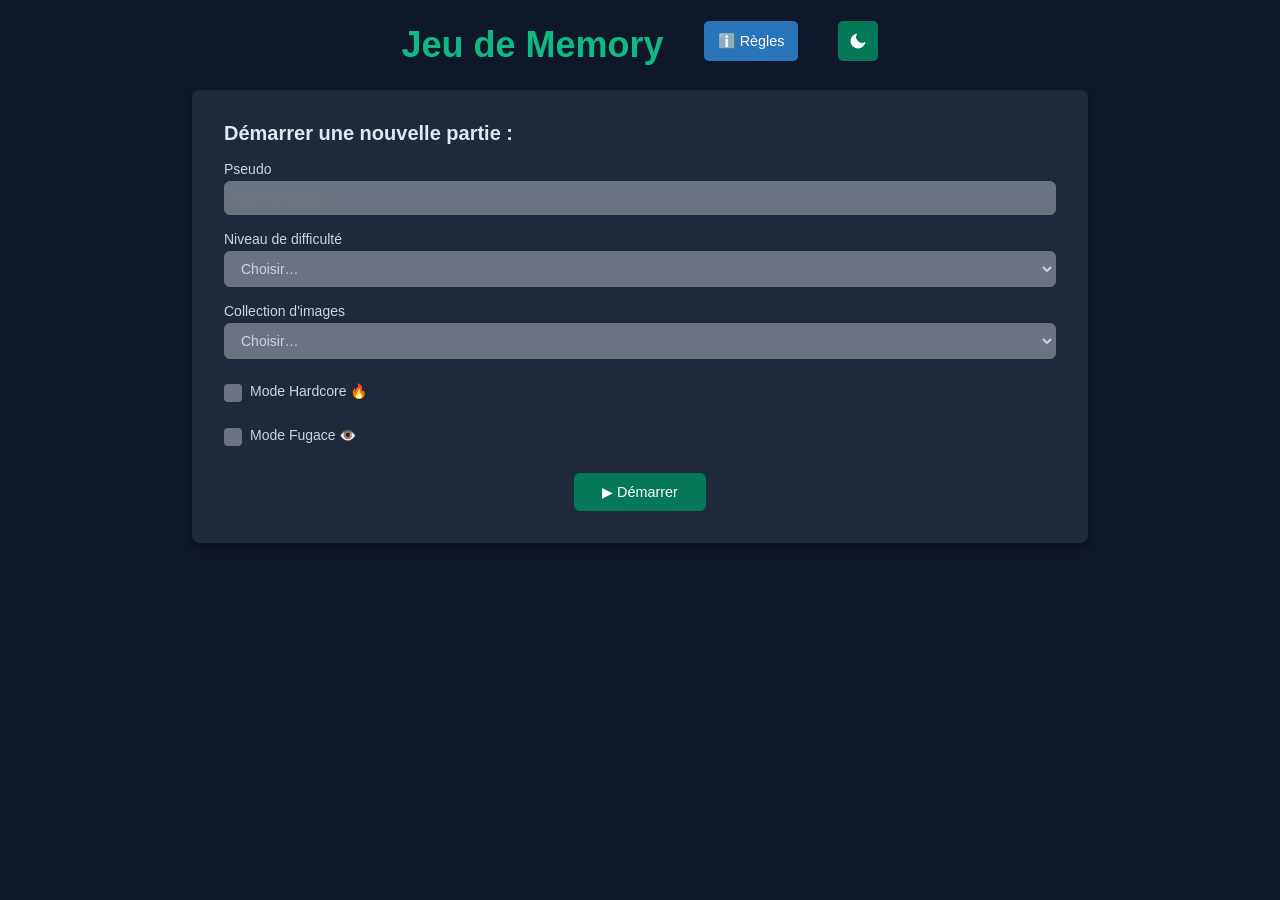
<file: index.html>
<!DOCTYPE html>
<html lang="fr">
<head>
    <meta charset="UTF-8" />
    <meta name="viewport" content="width=device-width, initial-scale=1.0"/>
    <title>Jeu de Memory</title>
    <link rel="stylesheet" href="css/style.css" />
</head>
<body>

<!-- ── En-tête ── -->
<header class="header">
    <h1>Jeu de Memory</h1>

    <!-- Bouton Information -->
    <button id="btn-info" class="btn-info">
        ℹ️ Règles
    </button>

    <!-- Bouton thème -->
    <button id="btn-theme" class="btn-theme">
        <svg id="icon-moon" xmlns="http://www.w3.org/2000/svg" width="20" height="20"
             fill="currentColor" viewBox="0 0 24 24">
            <path d="M21 12.79A9 9 0 1 1 11.21 3a7 7 0 0 0 9.79 9.79z"/>
        </svg>
        <svg id="icon-sun" xmlns="http://www.w3.org/2000/svg" width="20" height="20"
             fill="currentColor" viewBox="0 0 16 16">
            <path d="M8 11a3 3 0 1 1 0-6 3 3 0 0 1 0 6zm0 1a4 4 0 1 0 0-8 4 4 0 0 0 0 8zM8 0a.5.5 0 0 1 .5.5v2a.5.5 0 0 1-1 0v-2A.5.5 0 0 1 8 0zm0 13a.5.5 0 0 1 .5.5v2a.5.5 0 0 1-1 0v-2A.5.5 0 0 1 8 13zm8-5a.5.5 0 0 1-.5.5h-2a.5.5 0 0 1 0-1h2a.5.5 0 0 1 .5.5zM3 8a.5.5 0 0 1-.5.5h-2a.5.5 0 0 1 0-1h2A.5.5 0 0 1 3 8zm10.657-5.657a.5.5 0 0 1 0 .707l-1.414 1.415a.5.5 0 1 1-.707-.708l1.414-1.414a.5.5 0 0 1 .707 0zm-9.193 9.193a.5.5 0 0 1 0 .707L3.05 13.657a.5.5 0 0 1-.707-.707l1.414-1.414a.5.5 0 0 1 .707 0zm9.193 2.121a.5.5 0 0 1-.707 0l-1.414-1.414a.5.5 0 0 1 .707-.707l1.414 1.414a.5.5 0 0 1 0 .707zM4.464 4.465a.5.5 0 0 1-.707 0L2.343 3.05a.5.5 0 1 1 .707-.707l1.414 1.414a.5.5 0 0 1 0 .707z"/>
        </svg>
    </button>
</header>

<!-- ── Formulaire de démarrage ── -->
<section class="setup-form" id="setupPanel">
    <h2>Démarrer une nouvelle partie :</h2>
    <form class="game-form" id="gameForm">

        <div>
            <label for="PlayerName">Pseudo</label>
            <input type="text" id="PlayerName" name="pseudo"
                   placeholder="Votre pseudo…" required minlength="2" maxlength="50"/>
        </div>

        <div>
            <label for="DifficultyValue">Niveau de difficulté</label>
            <select id="DifficultyValue" name="difficulty" required>
                <option value="" disabled selected>Choisir…</option>
                <option value="1">Facile — 8 cartes (4 paires)</option>
                <option value="2">Moyen — 16 cartes (8 paires)</option>
                <option value="3">Difficile — 20 cartes (10 paires)</option>
            </select>
        </div>

        <div>
            <label for="ImageValue">Collection d'images</label>
            <select id="ImageValue" name="theme" required>
                <option value="" disabled selected>Choisir…</option>
                <option value="animals">Animaux 🐾</option>
                <option value="cars">Voitures 🚗</option>
                <option value="fruits">Fruits 🍎</option>
            </select>
        </div>

        <!-- Mode Hardcore -->
        <div class="hardcore-container">
            <input type="checkbox" id="HardcoreMode" class="hardcore-checkbox">
            <label for="HardcoreMode" class="hardcore-label">Mode Hardcore 🔥</label>
        </div>

        <!-- Mode Fugace -->
        <div class="fugace-container">
            <input type="checkbox" id="FugaceMode" class="fugace-checkbox">
            <label for="FugaceMode" class="fugace-label">Mode Fugace 👁️</label>
        </div>

        <div class="btn-container">
            <button type="submit" class="btn-start" id="startButton">▶ Démarrer</button>
        </div>

    </form>
</section>

<!-- ── Zone de jeu ── -->
<section class="game-area hidden" id="gamePanel">

    <div class="game-area-header">
        <h2 id="playerLabel">Joueur</h2>
        <span class="game-timer" id="gameTimer">00:00</span>
        <span class="pairs-counter" id="pairsCounter">Paires : 0 / 0</span>
        <button id="pauseButton" class="btn-pause">⏸ Pause</button>
        <button id="abandon">⛔ Abandonner</button>
    </div>

    <!-- Plateau + overlays superposés -->
    <div class="game-board-wrapper">
        <div class="game-board" id="gameBoard"></div>

        <!-- Overlay pause -->
        <div class="pause-overlay hidden" id="pauseOverlay">
            <div class="pause-overlay-content">
                <span class="pause-icon">⏸</span>
                <p>Partie en pause</p>
                <p class="pause-hint">Cliquez sur "Reprendre" pour continuer</p>
            </div>
        </div>

        <!-- Overlay fugace -->
        <div class="fugace-overlay hidden" id="fugaceOverlay">
            <div class="fugace-overlay-content">
                <p class="fugace-countdown" id="fugaceCountdown">3</p>
                <p class="fugace-hint">Mémorisez les cartes !</p>
            </div>
        </div>
    </div>

</section>

<!-- ── Modale de fin de partie ── -->
<div class="modal-overlay hidden" id="endModal">
    <div class="modal-box">
        <div class="modal-icon" id="modalIcon">🎉</div>
        <h2 class="modal-title" id="modalTitle">Partie terminée !</h2>
        <p class="modal-body" id="modalBody"></p>
        <button class="btn-start" id="modalRestart">↺ Rejouer</button>
    </div>
</div>

<!-- ── Modale Information ── -->
<div class="modal-overlay hidden" id="infoModal">
    <div class="modal-box info-modal-box">
        <h2 class="info-modal-title">ℹ️ Comment jouer ?</h2>
        <div class="info-modal-body">
            <h3>🎯 Objectif</h3>
            <p>Retrouvez toutes les paires de cartes identiques avant la fin du temps imparti.</p>

            <h3>🕹️ Déroulement</h3>
            <ul>
                <li>Cliquez sur une carte pour la retourner.</li>
                <li>Retournez une seconde carte : si les deux images sont identiques, la paire est trouvée !</li>
                <li>Sinon, les cartes se retournent face cachée après un court instant.</li>
                <li>Trouvez toutes les paires avant que le temps ne soit écoulé.</li>
            </ul>

            <h3>⚙️ Niveaux</h3>
            <ul>
                <li><strong>Facile</strong> — 4 paires, 30 secondes</li>
                <li><strong>Moyen</strong> — 8 paires, 45 secondes</li>
                <li><strong>Difficile</strong> — 10 paires, 60 secondes</li>
            </ul>

            <h3>🔥 Mode Hardcore</h3>
            <p>Toutes les 2 tentatives, deux cartes non trouvées s'échangent aléatoirement de place !</p>

            <h3>👁️ Mode Fugace</h3>
            <p>Toutes les cartes sont révélées pendant 3 secondes au début. Mémorisez-les bien, car la moindre erreur met fin à la partie !</p>
        </div>
        <button class="btn-start" id="closeInfoModal">✕ Fermer</button>
    </div>
</div>

<script type="module" src="js/app.js"></script>
</body>
</html>
</file>
<file: css/style.css>
/* ── Variables de couleurs ── */
:root {
    --color-bg-page:       oklch(0.208 0.04 265.755);
    --color-bg-panel:      oklch(0.279 0.037 260.031);
    --color-bg-input:      oklch(0.551 0.023 264.364);
    --color-bg-card-front: oklch(0.372 0.039 257.287);
    --color-bg-card-back:  oklch(1 0 89.876);

    --color-border-input:       oklch(0.551 0.023 264.364);
    --color-border-input-focus: oklch(0.872 0.009 258.338);
    --color-border-card:        oklch(0.446 0.037 257.281);

    --color-btn-theme: #6c757d;

    --color-text-title:   oklch(0.696 0.149 162.48);
    --color-text-heading: oklch(0.929 0.013 255.508);
    --color-text-label:   oklch(0.869 0.02 252.894);
    --color-text-input:   oklch(0.869 0.02 252.894);
    --color-text-white:   oklch(1 0 89.876);
    --color-text-white-theme: #222222;

    --color-btn-primary:       oklch(0.508 0.105 165.612);
    --color-btn-primary-hover: oklch(0.596 0.127 163.225);
    --color-btn-danger:        oklch(0.577 0.215 27.325);
    --color-btn-danger-hover:  oklch(0.505 0.19 27.518);

    --color-timer:               oklch(0.773 0.153 163.223);
    --color-card-matched-border: oklch(0.696 0.149 162.48);
    --color-card-matched-glow:   oklch(0.696 0.149 162.48 / 0.35);
}

.light {
    --color-bg-page:   #f5f5f5;
    --color-bg-panel:  #ffffff;
    --color-bg-input:  #eeeeee;
    --color-bg-card-front: #dcdcdc;
    --color-bg-card-back:  #ffffff;

    --color-border-input:       #cccccc;
    --color-border-input-focus: #999999;
    --color-border-card:        #bbbbbb;

    --color-btn-theme: #d6d6d6;

    --color-text-title:   #222222;
    --color-text-heading: #333333;
    --color-text-label:   #444444;
    --color-text-input:   #222222;
    --color-text-white:   #ffffff;
    --color-text-white-theme: #ffffff;

    --color-btn-primary:       #10b981;
    --color-btn-primary-hover: #059669;
    --color-btn-danger:        #ef4444;
    --color-btn-danger-hover:  #dc2626;

    --color-timer: #059669;

    --color-card-matched-border: #10b981;
    --color-card-matched-glow:   rgba(16, 185, 129, 0.35);
}

/* ── Reset & base ── */
*, *::before, *::after { box-sizing: border-box; margin: 0; padding: 0; }

body {
    display: flex;
    flex-direction: column;
    align-items: center;
    min-height: 100vh;
    background-color: var(--color-bg-page);
    padding: 1rem;
    font-family: sans-serif;
}

/* ── Header ── */
.header {
    display: flex;
    gap: 40px;
    align-items: center;
}

header h1 {
    font-size: 2.25rem;
    font-weight: 700;
    color: var(--color-text-title);
    text-align: center;
    margin-top: 0.5rem;
}

/* ── Bouton thème (SVG lune/soleil) ── */
.btn-theme {
    display: flex;
    align-items: center;
    justify-content: center;
    background-color: var(--color-btn-primary);
    width: 40px;
    height: 40px;
    border-radius: 5px;
    cursor: pointer;
    border: none;
    color: white;
}

.btn-theme:hover {
    background-color: var(--color-btn-primary-hover);
}

/* Par défaut (mode sombre) : lune visible, soleil caché */
#icon-sun  { display: none; }
#icon-moon { display: block; }

/* Mode clair : soleil visible, lune cachée */
body.light #icon-sun  { display: block; }
body.light #icon-moon { display: none; }

/* ── Setup panel ── */
.setup-form {
    margin-top: 1.5rem;
    padding: 2rem;
    background-color: var(--color-bg-panel);
    border-radius: 0.5rem;
    box-shadow: 0 4px 6px rgba(0,0,0,0.3);
    width: 100%;
    max-width: 56rem;
}

.setup-form h2 {
    font-size: 1.25rem;
    font-weight: 600;
    margin-bottom: 1rem;
    color: var(--color-text-heading);
}

/* ── Form ── */
.game-form { display: flex; flex-direction: column; gap: 1rem; }

.game-form label {
    display: block;
    font-size: 0.875rem;
    font-weight: 500;
    color: var(--color-text-label);
    margin-bottom: 0.25rem;
}

.game-form input:not([type="checkbox"]),
.game-form select {
    display: block;
    width: 100%;
    padding: 0.5rem 0.75rem;
    border: 1px solid var(--color-border-input);
    border-radius: 0.375rem;
    color: var(--color-text-input);
    background-color: var(--color-bg-input);
    font-size: 0.875rem;
    outline: none;
}

.game-form input:not([type="checkbox"]):focus,
.game-form select:focus {
    border-color: var(--color-border-input-focus);
    box-shadow: 0 0 0 2px var(--color-border-input);
}

.btn-container {
    display: flex;
    justify-content: center;
    margin-top: 10px;
}

/* ── Bouton démarrage ── */
.btn-start {
    color: white;
    height: 38px;
    padding: 0 28px;
    cursor: pointer;
    background-color: var(--color-btn-primary);
    border: none;
    border-radius: 0.375rem;
    font-size: 0.9rem;
    font-weight: 500;
    transition: background-color 0.15s ease, transform 0.1s ease, box-shadow 0.1s ease;
}

.btn-start:hover:not(:disabled) {
    background-color: var(--color-btn-primary-hover);
    transform: translateY(-2px);
    box-shadow: 0 4px 10px rgba(0,0,0,0.25);
}

.btn-start:disabled { opacity: 0.6; cursor: not-allowed; }

/* ── Hardcore Mode Toggle ── */
.hardcore-container {
    display: flex;
    align-items: center;
    gap: 8px;
    margin-top: 8px;
    width: auto;
}

.hardcore-checkbox {
    appearance: none;
    width: 18px;
    height: 18px;
    min-width: 18px;
    flex-shrink: 0;
    border: 2px solid var(--color-border-input);
    border-radius: 4px;
    background-color: var(--color-bg-input);
    cursor: pointer;
    position: relative;
    transition: all 0.2s ease;
}

.hardcore-checkbox:hover { border-color: var(--color-btn-primary); }

.hardcore-checkbox:checked {
    background-color: var(--color-btn-primary);
    border-color: var(--color-btn-primary);
}

.hardcore-checkbox:checked::after {
    content: "✔";
    position: absolute;
    top: -2px;
    left: 2px;
    font-size: 14px;
    color: white;
    font-weight: bold;
}

.hardcore-label {
    font-size: 0.9rem;
    font-weight: 600;
    color: var(--color-text-label);
    cursor: pointer;
}

/* ── Game area ── */
.game-area {
    width: 100%;
    max-width: 56rem;
    margin-top: 2rem;
}

.game-area-header {
    display: flex;
    align-items: center;
    justify-content: space-around;
    flex-wrap: wrap;
    gap: 0.75rem;
    margin-bottom: 1.25rem;
    padding: 0.75rem 1rem;
    background-color: var(--color-bg-panel);
    border-radius: 0.5rem;
    box-shadow: 0 2px 4px rgba(0,0,0,0.25);
}

.game-area-header h2 {
    font-size: 1rem;
    font-weight: 600;
    color: var(--color-text-heading);
}

.pairs-counter {
    font-size: 1rem;
    font-weight: 600;
    color: var(--color-text-title);
}

.game-timer {
    font-size: 1.25rem;
    font-family: monospace;
    color: var(--color-timer);
    letter-spacing: 0.05em;
}

/* ── Bouton Pause ── */
.btn-pause {
    padding: 0.5rem 1rem;
    background-color: oklch(0.6 0.12 250);
    color: white;
    font-weight: 500;
    border: none;
    border-radius: 0.375rem;
    cursor: pointer;
    transition: background-color 0.15s ease;
    font-size: 0.9rem;
}

.btn-pause:hover {
    background-color: oklch(0.5 0.12 250);
}

.light .btn-pause {
    background-color: #6366f1;
}

.light .btn-pause:hover {
    background-color: #4f46e5;
}

/* ── Bouton Abandonner ── */
#abandon {
    padding: 0.5rem 1rem;
    background-color: var(--color-btn-danger);
    color: var(--color-text-white);
    font-weight: 500;
    border: none;
    border-radius: 0.375rem;
    cursor: pointer;
    transition: background-color 0.15s ease;
}

#abandon:hover { background-color: var(--color-btn-danger-hover); }

/* ── Board wrapper (pour positionner l'overlay) ── */
.game-board-wrapper {
    position: relative;
}

/* ── Board ── */
.game-board {
    display: grid;
    gap: 1rem;
    justify-items: center;
    grid-template-columns: repeat(4, 1fr);
}

.game-board.cols-5 { grid-template-columns: repeat(5, 1fr); }

/* ── Overlay de pause ── */
.pause-overlay {
    position: absolute;
    inset: 0;
    background: rgba(0, 0, 0, 0.75);
    backdrop-filter: blur(6px);
    border-radius: 0.5rem;
    display: flex;
    align-items: center;
    justify-content: center;
    z-index: 10;
}

.pause-overlay-content {
    text-align: center;
    color: white;
    display: flex;
    flex-direction: column;
    align-items: center;
    gap: 0.5rem;
}

.pause-icon {
    font-size: 3rem;
    animation: pausePulse 1.5s ease infinite;
}

@keyframes pausePulse {
    0%, 100% { opacity: 1; transform: scale(1); }
    50%       { opacity: 0.5; transform: scale(0.9); }
}

.pause-overlay-content p {
    font-size: 1.5rem;
    font-weight: 700;
}

.pause-hint {
    font-size: 0.9rem !important;
    font-weight: 400 !important;
    opacity: 0.75;
}

/* ── Hidden ── */
.hidden { display: none !important; }

/* ── Cards ── */
.card {
    perspective: 1000px;
    width: 8rem;
    height: 8rem;
    cursor: pointer;
    border-radius: 0.5rem;
    box-shadow: 0 4px 6px rgba(0,0,0,0.3);
    transition: transform 0.15s ease;
}

.card:hover:not(.matched) { transform: translateY(-3px); }

@media (min-width: 768px) {
    .card { width: 10rem; height: 10rem; }
}

.card-inner {
    position: relative;
    width: 100%; height: 100%;
    transition: transform 0.6s cubic-bezier(0.4, 0.2, 0.2, 1);
    transform-style: preserve-3d;
}

.card.flip .card-inner { transform: rotateY(180deg); }

.card-front,
.card-back {
    position: absolute;
    width: 100%; height: 100%;
    backface-visibility: hidden;
    border-radius: 0.5rem;
    overflow: hidden;
}

.card-front {
    background-color: var(--color-bg-card-front);
    border: 2px solid var(--color-border-card);
    display: flex; align-items: center; justify-content: center;
}

.card-back {
    transform: rotateY(180deg);
    background-color: var(--color-bg-card-back);
    display: flex; align-items: center; justify-content: center;
}

.card-front img,
.card-back img {
    width: 100%; height: 100%;
    object-fit: cover;
    border-radius: 0.5rem;
}

/* Carte trouvée */
.card.matched .card-back {
    border: 2px solid var(--color-card-matched-border);
    box-shadow: 0 0 12px var(--color-card-matched-glow);
}

@keyframes matched-pop {
    0%   { transform: rotateY(180deg) scale(1); }
    40%  { transform: rotateY(180deg) scale(1.08); }
    70%  { transform: rotateY(180deg) scale(0.96); }
    100% { transform: rotateY(180deg) scale(1); }
}

.card.matched .card-inner {
    transform: rotateY(180deg);
    animation: matched-pop 0.4s ease 0.3s both;
}

/* ── Hardcore mode animations ── */
.card.shake .card-inner {
    animation: shake 0.4s ease;
}

@keyframes shake {
    0%   { transform: translateX(0); }
    25%  { transform: translateX(-6px); }
    50%  { transform: translateX(6px); }
    75%  { transform: translateX(-6px); }
    100% { transform: translateX(0); }
}

.card.swap {
    animation: swapPulse 0.4s ease;
}

@keyframes swapPulse {
    0%   { transform: scale(1); }
    50%  { transform: scale(1.15); }
    100% { transform: scale(1); }
}

/* ── Mode Fugace checkbox ── */
.fugace-container {
    display: flex;
    align-items: center;
    gap: 8px;
    margin-top: 8px;
}

.fugace-checkbox {
    appearance: none;
    width: 18px;
    height: 18px;
    min-width: 18px;
    flex-shrink: 0;
    border: 2px solid var(--color-border-input);
    border-radius: 4px;
    background-color: var(--color-bg-input);
    cursor: pointer;
    position: relative;
    transition: all 0.2s ease;
}

.fugace-checkbox:hover { border-color: var(--color-btn-primary); }

.fugace-checkbox:checked {
    background-color: oklch(0.6 0.18 30); /* orange */
    border-color: oklch(0.6 0.18 30);
}

.fugace-checkbox:checked::after {
    content: "✔";
    position: absolute;
    top: -2px;
    left: 2px;
    font-size: 14px;
    color: white;
    font-weight: bold;
}

.fugace-label {
    font-size: 0.9rem;
    font-weight: 600;
    color: var(--color-text-label);
    cursor: pointer;
}

/* ── Overlay Fugace ── */
.fugace-overlay {
    position: absolute;
    inset: 0;
    background: rgba(0, 0, 0, 0.55);
    backdrop-filter: blur(2px);
    border-radius: 0.5rem;
    display: flex;
    align-items: center;
    justify-content: center;
    z-index: 10;
}

.fugace-overlay-content {
    text-align: center;
    color: white;
    display: flex;
    flex-direction: column;
    align-items: center;
    gap: 0.5rem;
}

.fugace-countdown {
    font-size: 5rem;
    font-weight: 800;
    font-family: monospace;
    animation: fugacePulse 1s ease infinite;
    color: oklch(0.85 0.18 80); /* jaune-orange */
}

@keyframes fugacePulse {
    0%   { transform: scale(1);    opacity: 1; }
    50%  { transform: scale(1.15); opacity: 0.8; }
    100% { transform: scale(1);    opacity: 1; }
}

.fugace-hint {
    font-size: 1.1rem;
    font-weight: 600;
    opacity: 0.85;
}
/* ── Modale fin de partie ── */
.modal-overlay {
    position: fixed;
    inset: 0;
    background: rgba(0,0,0,0.65);
    backdrop-filter: blur(4px);
    display: flex;
    align-items: center;
    justify-content: center;
    z-index: 100;
}

.modal-box {
    background: var(--color-bg-panel);
    border-radius: 1rem;
    padding: 2.5rem 2rem;
    text-align: center;
    box-shadow: 0 20px 60px rgba(0,0,0,0.5);
    max-width: 22rem;
    width: 90%;
    display: flex;
    flex-direction: column;
    align-items: center;
    gap: 1rem;
}

.modal-score { color: var(--color-text-title); }

.modal-icon { font-size: 3.5rem; animation: bounce 0.6s ease infinite alternate; }

@keyframes bounce {
    from { transform: translateY(0); }
    to   { transform: translateY(-10px); }
}

.modal-title { font-size: 1.75rem; font-weight: 700; color: var(--color-text-title); }
.modal-body  { font-size: 1rem; color: var(--color-text-label); line-height: 1.6; }

/* ── Bouton Information ── */
.btn-info {
    display: flex;
    align-items: center;
    gap: 6px;
    padding: 0 14px;
    height: 40px;
    background-color: oklch(0.55 0.13 250);
    color: white;
    border: none;
    border-radius: 5px;
    cursor: pointer;
    font-size: 0.9rem;
    font-weight: 500;
    transition: background-color 0.15s ease, transform 0.1s ease;
}

.btn-info:hover {
    background-color: oklch(0.45 0.13 250);
    transform: translateY(-1px);
}

.light .btn-info {
    background-color: #6366f1;
}

.light .btn-info:hover {
    background-color: #4f46e5;
}

/* ── Modale Information ── */
.info-modal-box {
    max-width: 30rem;
    width: 92%;
    text-align: left;
    gap: 0;
    padding: 2rem;
}

.info-modal-title {
    font-size: 1.5rem;
    font-weight: 700;
    color: var(--color-text-title);
    text-align: center;
    border-bottom: 2px solid var(--color-border-card);
    padding-bottom: 0.75rem;
    margin-bottom: 1rem;
}

.info-modal-body {
    display: flex;
    flex-direction: column;
    gap: 0.6rem;
    color: var(--color-text-label);
    font-size: 0.92rem;
    line-height: 1.6;
    max-height: 60vh;
    overflow-y: auto;
    padding-right: 4px;
    margin-bottom: 1.25rem;
}

.info-modal-body h3 {
    font-size: 1rem;
    font-weight: 600;
    color: var(--color-text-heading);
    margin-top: 0.5rem;
}

.info-modal-body ul {
    padding-left: 1.25rem;
    display: flex;
    flex-direction: column;
    gap: 0.25rem;
}


@media (max-width: 480px) {
    .header { flex-direction: column; gap: 15px; }
    header h1 { font-size: 1.7rem; }
    .setup-form { padding: 1.2rem; }
    .game-area-header { flex-direction: column; text-align: center; }

    .game-board {
        gap: 0.5rem;
        grid-template-columns: repeat(3, 1fr);
    }
    .game-board.cols-5 { grid-template-columns: repeat(3, 1fr); }

    .card {
        width: 100%;
        aspect-ratio: 1/1;
        height: auto;
    }
}

@media (max-width: 1024px) {
    .header {
        flex-direction: column;
        gap: 15px;
    }
    header h1 { font-size: 3rem; }
    .setup-form { padding: 1.2rem; }
    .game-area-header { flex-direction: unset; text-align: center; font-size: 3rem; }

    .game-board {
        font-size:3rem;
        gap: 1rem;
        grid-template-columns: repeat(3, 1fr);
    }
    .game-board.cols-5 { grid-template-columns: repeat(3, 1fr); }

    .card {
        width: 90%;
        aspect-ratio: 1/1;
        height: auto;
    }
}
</file>
